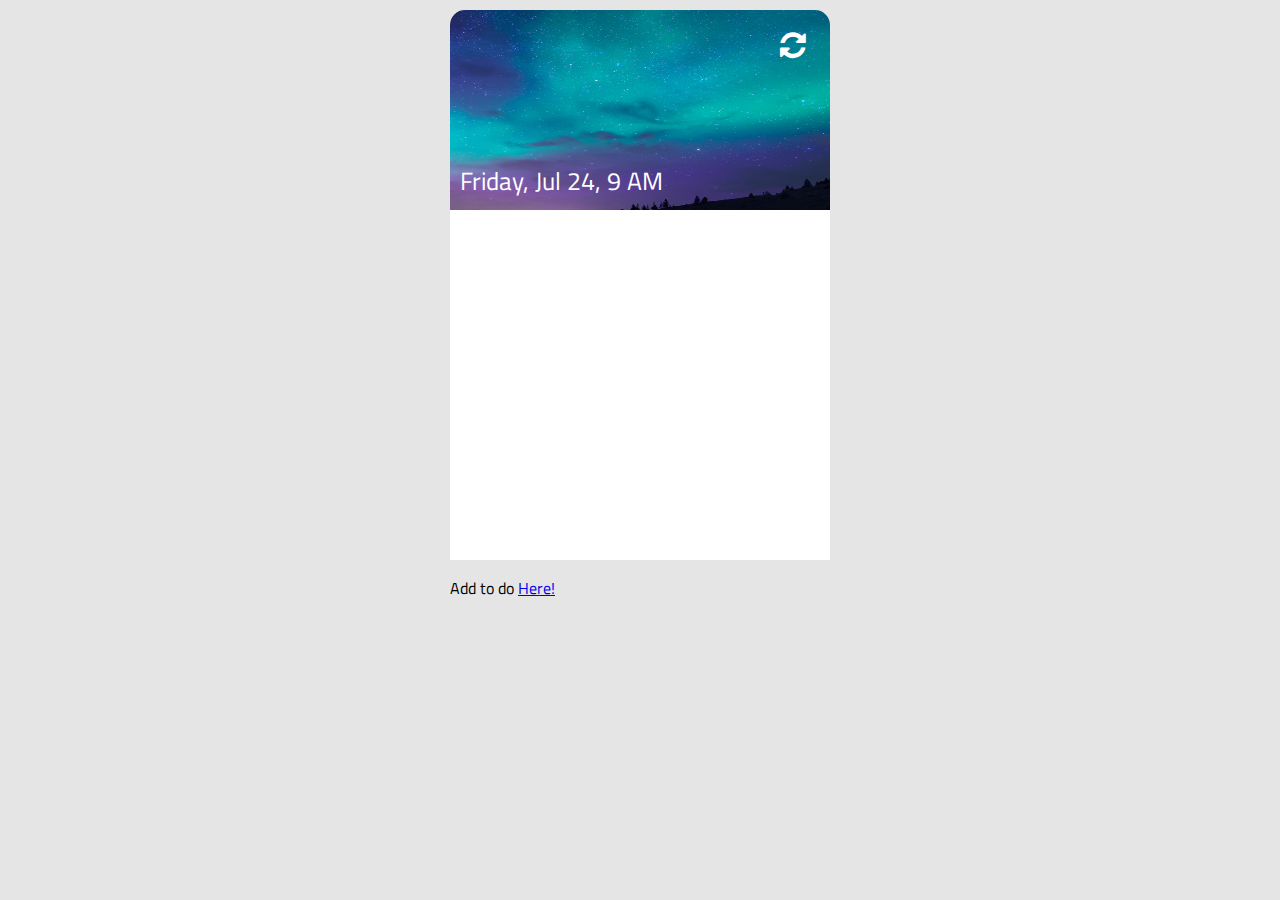
<file: to do list - full/index.html>
<!-- CODE EXPLAINED CHANNEL -->
<!DOCTYPE html>
<html lang="en">
<head>
    <meta charset="UTF-8">
    <title>JavaScript - To Do List</title>
    <link rel="stylesheet" href="https://fonts.googleapis.com/css?family=Titillium+Web">
    <link rel="stylesheet" href="css/font-awesome.css">
    <link rel="stylesheet" href="css/style.css">
    <script src="js/app.js"></script>
</head>
<body onload="init()">
    <div class="container">
        <div class="header">
            <div class="clear">
                <i class="fa fa-refresh"></i>
            </div>
            <div id="date"></div>
        </div>
        <div class="content">
            <ul id="list">
              
            </ul>
        </div>
   

                <p>Add to do <a href="index%20-%20Copy.html">Here!</a></p>
    </div>
</body>
</html>
</file>
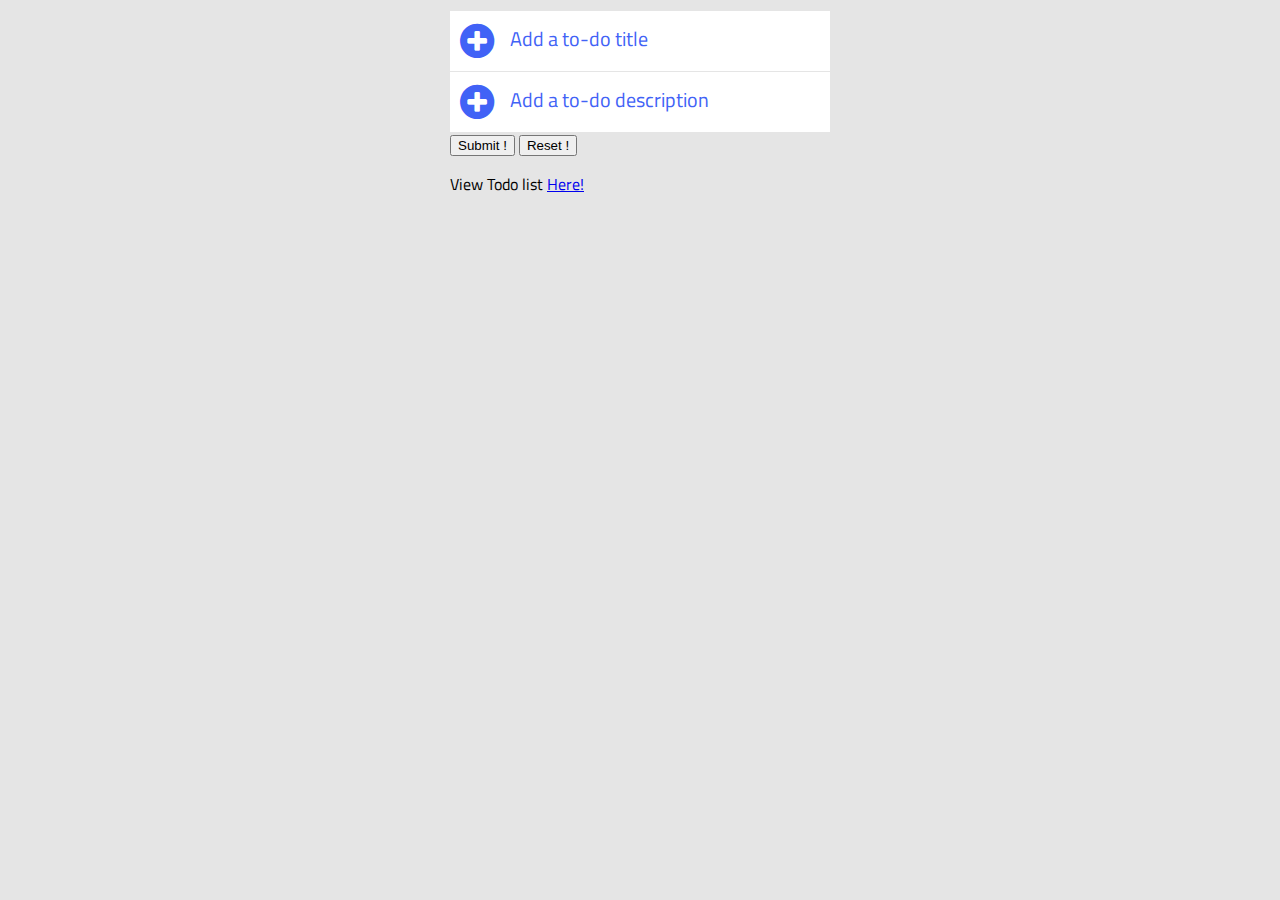
<file: to do list - full/index - Copy.html>
<!DOCTYPE html>
<html lang="en">
<head>
    <meta charset="UTF-8">
    <title>JavaScript - To Do List</title>
    <link rel="stylesheet" href="https://fonts.googleapis.com/css?family=Titillium+Web">
    <link rel="stylesheet" href="css/font-awesome.css">
    <link rel="stylesheet" href="css/style.css">
    <script src="js/app.js"></script>
</head>
<body onload="init()" class="container">
        <div class="add-to-do">
            <i class="fa fa-plus-circle"></i>
            <input type="text" id="input" placeholder="Add a to-do title">
        </div>
        <div class="add-to-do">
            <i class="fa fa-plus-circle"></i>
            <input type="text" id="input1" placeholder="Add a to-do description">
        </div>
        <form id="form">
            <input type="submit" value="Submit !" />
            <input type="reset" value="Reset !" />
        </form>
         <p>View Todo list <a href="index.html">Here!</a></p>
    
           
</body>
</html>
</file>
<file: to do list - full/css/style.css>
/* ------------ youtube.com/CodeExplained ------------ */
body{
    padding: 0;
    margin: 0;
    background-color: rgba(0,0,0,0.1);
    font-family: 'Titillium Web', sans-serif;
}

/* ------------ container ------------ */
.container{
    padding:10px;
    width:380px;
    margin:0 auto;
}

/* ------------ header ------------ */
.header{
    width: 380px;
    height:200px;
    background-image: url('../img/bg2.jpg');
    background-size: 100% 200%;
    background-repeat: no-repeat;
    border-radius: 15px 15px 0 0;
    position: relative;
}
.clear{
    width : 30px;
    height: 30px;
    position: absolute;
    right:20px;
    top: 20px;
}
.clear i{
    font-size: 30px;
    color: #FFF;
}
.clear i:hover{
    cursor: pointer;
    text-shadow: 1px 3px 5px #000;
    transform: rotate(45deg);
}
#date{
    position: absolute;
    bottom: 10px;
    left: 10px;
    color: #FFF;
    font-size: 25px;
    font-family: 'Titillium Web', sans-serif;
}

/* ------------ content ------------ */
.content{
    width:380px;
    height: 350px;
    max-height:350px;
    background-color: #FFF;
    overflow: auto;
}
.content::-webkit-scrollbar { 
    display: none; 
}
.content ul{
    padding:0;
    margin:0;
}
.item{
    min-height: 45px;
    position: relative;
    border-bottom: 1px solid rgba(0,0,0,0.1);
    list-style: none;
    padding: 0;
    margin: 0;
    display: flex;
}
.item i.co{
    position: absolute;
    font-size: 25px;
    padding-left:5px;
    left:15px;
    top:10px;
}
.item i.co:hover{
    cursor: pointer;
}
.fa-check-circle{
    color:#6eb200;
}
.fade{
    display: none;
}
.item p.text{
    position: absolute;
    padding:0;
    margin:0;
    font-size: 15px;
    left:50px;
    top:5px;
    background-color: #FFF;
    max-width:285px;
}
.lineThrough{
    text-decoration: line-through;
    color : #ccc;
}
.item i.de{
    position: absolute;
    font-size: 25px;
    right:15px;
    top:10px;
}
.item i.de:hover{
    color:#af0000;
    cursor: pointer;
}
/* ------------ add item ------------ */
.add-to-do{
    position: relative;
    width: 360px;
    height:40px;
    background-color: #FFF;
    padding: 10px;
    border-top: 1px solid rgba(0,0,0,0.1);
}
.add-to-do i{
    position: absolute;
    font-size: 40px;
    color: #4162f6;
}

.add-to-do input{
    position: absolute;
    left: 50px;
    height: 35px;
    width: 310px;
    background-color: transparent;
    border: none;
    font-size: 20px;
    padding-left:10px;
}
.add-to-do input::-webkit-input-placeholder { /* Chrome/Opera/Safari */
    color: #4162f6;
    font-family: 'Titillium Web', sans-serif;
    font-size: 20px;
}
.add-to-do input::-moz-placeholder { /* Firefox 19+ */
    color: #4162f6;
    font-family: 'Titillium Web', sans-serif;
    font-size: 20px;
}
.add-to-do input:-ms-input-placeholder { /* IE 10+ */
    color: #4162f6;
    font-family: 'Titillium Web', sans-serif;
    font-size: 20px;
}
.add-to-do input:-moz-placeholder { /* Firefox 18- */
    color: #4162f6;
    font-family: 'Titillium Web', sans-serif;
    font-size: 20px;
}
.item-done {
    margin-top: 10px;
    padding: 5px;
    width: 10%;
    text-align: center;
}

.item-content {
    width: 80%;
    padding: 5px;
    box-sizing: border-box;
}

.item-remove {
    width: 10%;
    padding: 5px;
    margin-top: 10px;
    text-align: center;
}

.item-content-title {
    font-weight: bold;
}

.item-content-descr {font-style: italic;}

.item-content-date {
    text-align: right;
}
</file>
